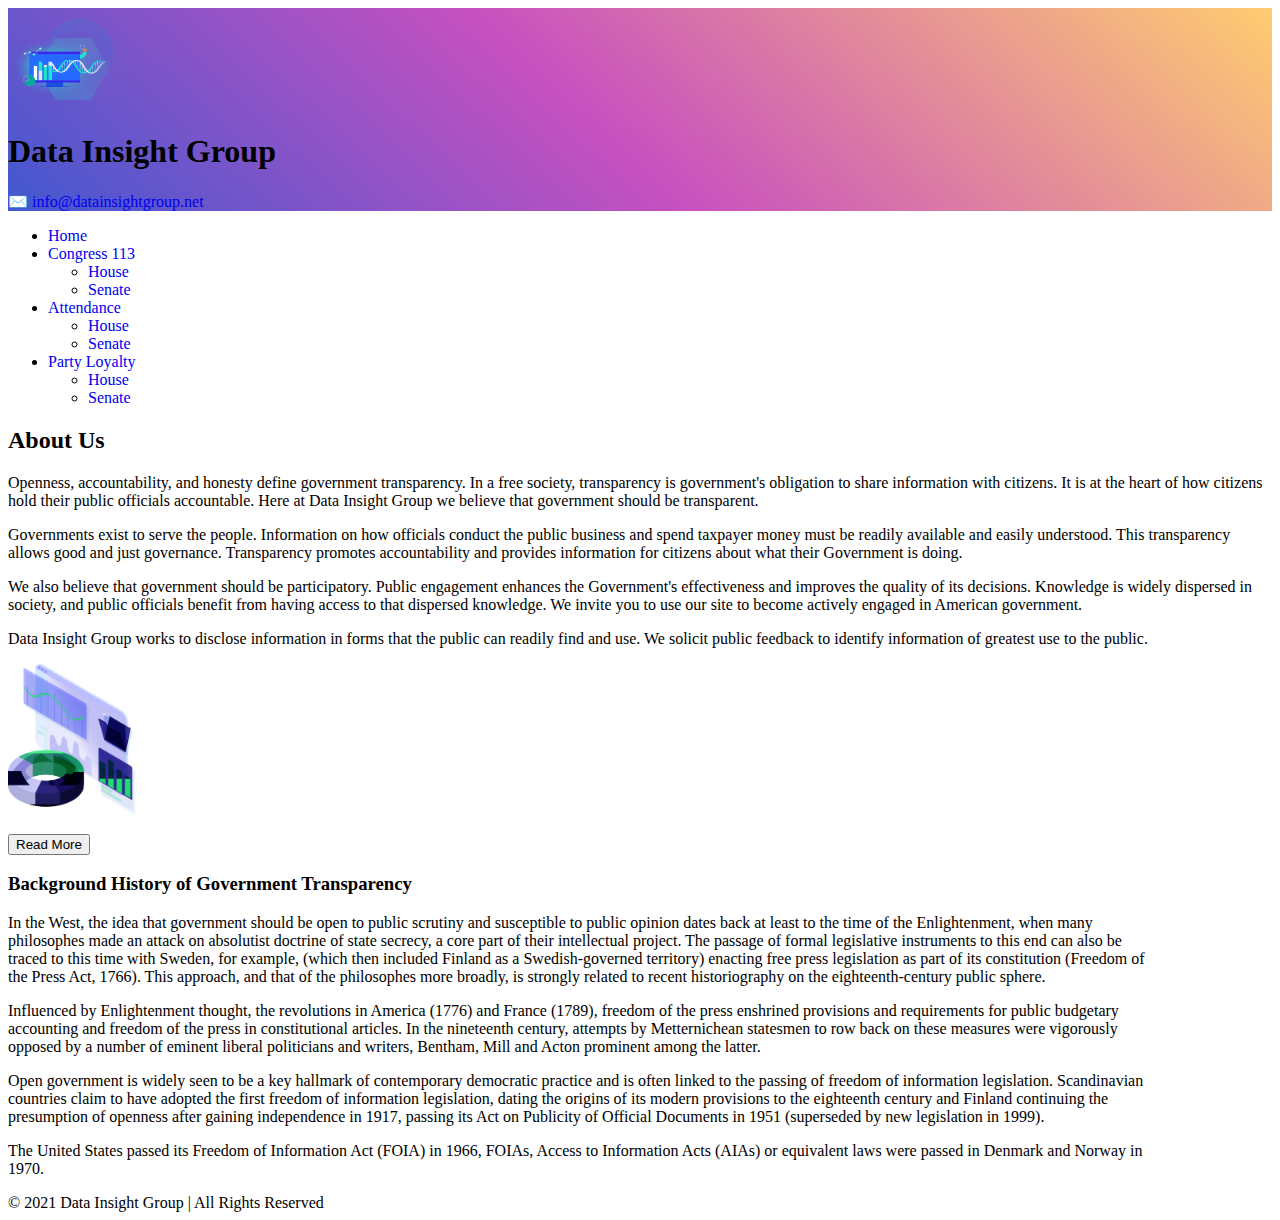
<file: index.html>
<!DOCTYPE html>
<html lang="en">
  <head>
    <meta charset="UTF-8" />
    <meta http-equiv="X-UA-Compatible" content="IE=edge" />
    <meta name="viewport" content="width=device-width, initial-scale=1.0" />
    <title>Data Insight Group</title>
    <link
      href="https://cdn.jsdelivr.net/npm/bootstrap@5.1.3/dist/css/bootstrap.min.css"
      rel="stylesheet"
      integrity="sha384-1BmE4kWBq78iYhFldvKuhfTAU6auU8tT94WrHftjDbrCEXSU1oBoqyl2QvZ6jIW3"
      crossorigin="anonymous"
    />
    <link rel="stylesheet" href="./style.css" />
  </head>

  <body>
    <div id="header" class="container-fluid">
      <div class="d-flex justify-content-around">
        <div class="d-flex align-items-center">
          <img
            class="m-3"
            height="100"
            src="./data_insight_logo.png"
            alt="Logo data insight"
          />
          <h1>Data Insight Group</h1>
        </div>
        <div class="d-flex align-items-center">
          <a href="mailto:info@datainsightgroup.net"
            >✉️ info@datainsightgroup.net</a
          >
        </div>
      </div>
    </div>
    <nav class="bg-secondary">
      <div class="container">
        <ul class="nav nav-tabs text-white">
          <li class="nav-item">
            <a class="nav-link active" aria-current="page" href="index.html"
              >Home</a
            >
          </li>
          <li class="nav-item dropdown">
            <a
              class="nav-link dropdown-toggle text-white"
              data-bs-toggle="dropdown"
              href="#"
              role="button"
              aria-expanded="false"
              >Congress 113</a
            >
            <ul class="dropdown-menu text-white">
              <li><a class="dropdown-item" href="house.html">House</a></li>
              <li><a class="dropdown-item" href="senate.html">Senate</a></li>
            </ul>
          </li>
          <li class="nav-item dropdown">
            <a class="nav-link dropdown-toggle text-white" data-bs-toggle="dropdown" href="#" role="button"
                aria-expanded="false">Attendance</a>
            <ul class="dropdown-menu text-white">
                <li><a class="dropdown-item" href="house-attendance.html">House</a></li>
                <li><a class="dropdown-item" href="senate-attendance.html">Senate</a></li>
            </ul>
        </li>
        <li class="nav-item dropdown">
          <a class="nav-link dropdown-toggle text-white" data-bs-toggle="dropdown" href="#" role="button"
              aria-expanded="false">Party Loyalty</a>
          <ul class="dropdown-menu text-white">
              <li><a class="dropdown-item" href="house-party-loyalty.html">House</a></li>
              <li><a class="dropdown-item" href="senate-party-loyalty.html">Senate</a></li>
          </ul>
      </li>
        </ul>
      </div>
    </nav>
    <main>
      <div class="container my-3">
        <h2>About Us</h2>
        <div class="container justify-content-between">
          <div class="container">
            <p>
              Openness, accountability, and honesty define government
              transparency. In a free society, transparency is government's
              obligation to share information with citizens. It is at the heart
              of how citizens hold their public officials accountable. Here at
              Data Insight Group we believe that government should be
              transparent.
            </p>
            <p>
              Governments exist to serve the people. Information on how
              officials conduct the public business and spend taxpayer money
              must be readily available and easily understood. This transparency
              allows good and just governance. Transparency promotes
              accountability and provides information for citizens about what
              their Government is doing.
            </p>
            <p>
              We also believe that government should be participatory. Public
              engagement enhances the Government's effectiveness and improves
              the quality of its decisions. Knowledge is widely dispersed in
              society, and public officials benefit from having access to that
              dispersed knowledge. We invite you to use our site to become
              actively engaged in American government.
            </p>
            <p>
              Data Insight Group works to disclose information in forms that the
              public can readily find and use. We solicit public feedback to
              identify information of greatest use to the public.
            </p>
            <div class="container">
              <img height="150" src="./datos.png" alt="Gráfica de datos" />
            </div>
          </div>
        </div>
      </div>
      <div class="container">
      <p>
        <button
          class="btn btn-primary"
          type="button"
          data-bs-toggle="collapse"
          data-bs-target="#collapseWidthExample"
          aria-expanded="false"
          aria-controls="collapseWidthExample"
        >
          Read More
        </button>
      </p>
    </div>
      <div style="min-height: 120px">
        <div class="collapse collapse-horizontal" id="collapseWidthExample">
          <div class="container card card-body" style="width: 90%">
            <div class="container">
              <h3>Background History of Government Transparency</h3>
              <p>
                In the West, the idea that government should be open to public
                scrutiny and susceptible to public opinion dates back at least
                to the time of the Enlightenment, when many philosophes made an
                attack on absolutist doctrine of state secrecy, a core part of
                their intellectual project. The passage of formal legislative
                instruments to this end can also be traced to this time with
                Sweden, for example, (which then included Finland as a
                Swedish-governed territory) enacting free press legislation as
                part of its constitution (Freedom of the Press Act, 1766). This
                approach, and that of the philosophes more broadly, is strongly
                related to recent historiography on the eighteenth-century
                public sphere.
              </p>
              <p>
                Influenced by Enlightenment thought, the revolutions in America
                (1776) and France (1789), freedom of the press enshrined
                provisions and requirements for public budgetary accounting and
                freedom of the press in constitutional articles. In the
                nineteenth century, attempts by Metternichean statesmen to row
                back on these measures were vigorously opposed by a number of
                eminent liberal politicians and writers, Bentham, Mill and Acton
                prominent among the latter.
              </p>
              <p>
                Open government is widely seen to be a key hallmark of
                contemporary democratic practice and is often linked to the
                passing of freedom of information legislation. Scandinavian
                countries claim to have adopted the first freedom of information
                legislation, dating the origins of its modern provisions to the
                eighteenth century and Finland continuing the presumption of
                openness after gaining independence in 1917, passing its Act on
                Publicity of Official Documents in 1951 (superseded by new
                legislation in 1999).
              </p>
              <p>
                The United States passed its Freedom of Information Act (FOIA)
                in 1966, FOIAs, Access to Information Acts (AIAs) or equivalent
                laws were passed in Denmark and Norway in 1970.
              </p>
            </div>
          </div>
        </div>
      </div>
    </main>
    <footer class="bg-dark mt-4">
      <div class="container p-4 text-center text-white">
        <span> &#169; 2021 Data Insight Group | All Rights Reserved</span>
      </div>
    </footer>
    <script src="./senate_data.js"></script>
    <script src="./house_data.js"></script>
    <script src="./main.js"></script>
    <script
      src="https://cdn.jsdelivr.net/npm/bootstrap@5.1.3/dist/js/bootstrap.bundle.min.js"
      integrity="sha384-ka7Sk0Gln4gmtz2MlQnikT1wXgYsOg+OMhuP+IlRH9sENBO0LRn5q+8nbTov4+1p"
      crossorigin="anonymous"
    ></script>
  </body>
</html>
</file>
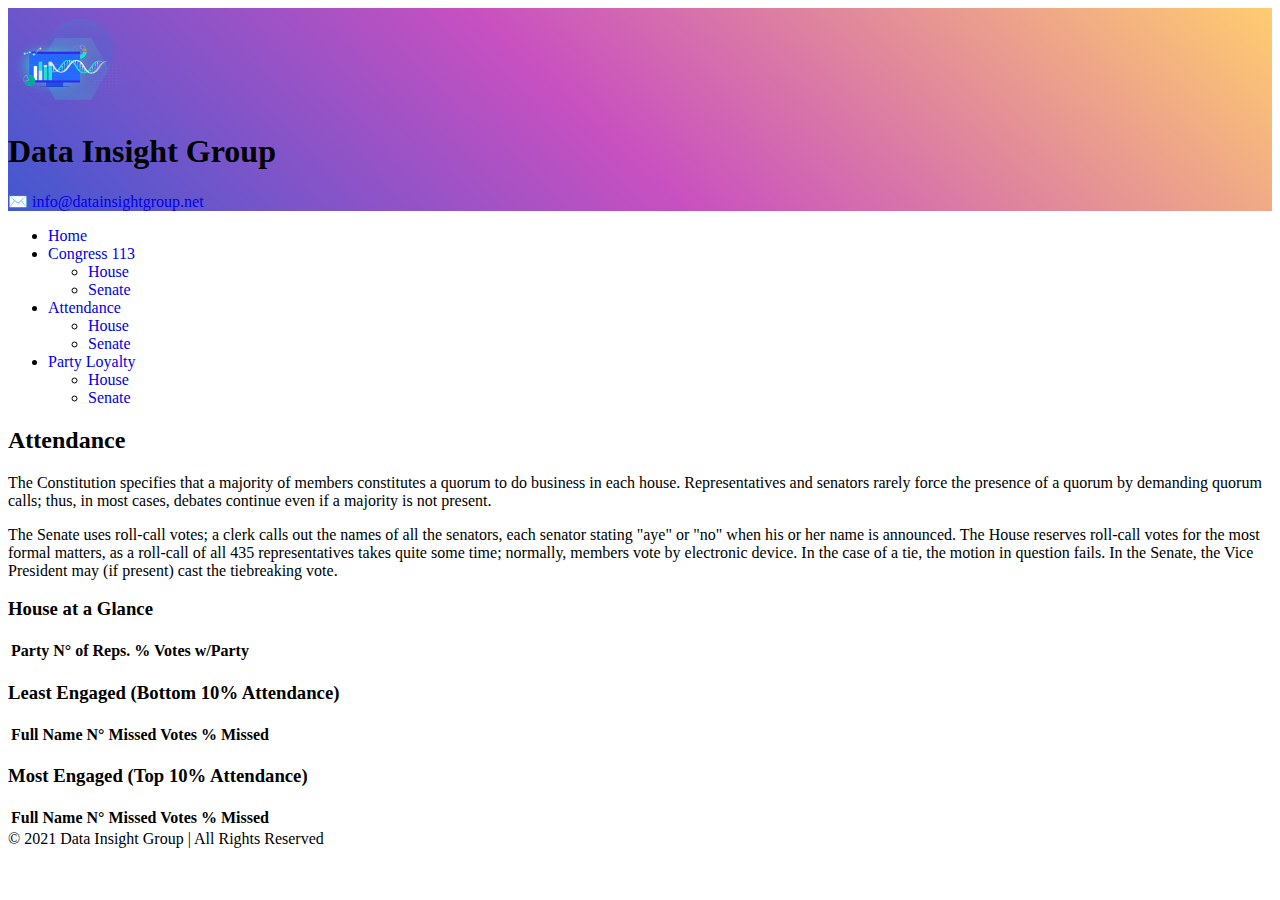
<file: house-attendance.html>
<!DOCTYPE html>
<html lang="en">
  <head>
    <meta charset="UTF-8" />
    <meta http-equiv="X-UA-Compatible" content="IE=edge" />
    <meta name="viewport" content="width=device-width, initial-scale=1.0" />
    <title>Data Insight Group - House</title>
    <link
      href="https://cdn.jsdelivr.net/npm/bootstrap@5.1.3/dist/css/bootstrap.min.css"
      rel="stylesheet"
      integrity="sha384-1BmE4kWBq78iYhFldvKuhfTAU6auU8tT94WrHftjDbrCEXSU1oBoqyl2QvZ6jIW3"
      crossorigin="anonymous"
    />
    <link rel="stylesheet" href="./style.css" />
  </head>

  <body>
    <div id="header" class="container-fluid">
      <div class="d-flex justify-content-around">
        <div class="d-flex align-items-center">
          <img
            class="m-3"
            height="100"
            src="./data_insight_logo.png"
            alt="Logo data insight"
          />
          <h1>Data Insight Group</h1>
        </div>
        <div class="d-flex align-items-center">
          <a href="mailto:info@datainsightgroup.net"
            >✉️ info@datainsightgroup.net</a
          >
        </div>
      </div>
    </div>
    <nav class="bg-secondary">
      <div class="container">
        <ul class="nav nav-tabs text-white">
          <li class="nav-item">
            <a class="nav-link active" aria-current="page" href="index.html"
              >Home</a
            >
          </li>
          <li class="nav-item dropdown">
            <a
              class="nav-link dropdown-toggle text-white"
              data-bs-toggle="dropdown"
              href="#"
              role="button"
              aria-expanded="false"
              >Congress 113</a
            >
            <ul class="dropdown-menu text-white">
              <li><a class="dropdown-item" href="house.html">House</a></li>
              <li><a class="dropdown-item" href="senate.html">Senate</a></li>
            </ul>
          </li>
          <li class="nav-item dropdown">
            <a
              class="nav-link dropdown-toggle text-white"
              data-bs-toggle="dropdown"
              href="#"
              role="button"
              aria-expanded="false"
              >Attendance</a
            >
            <ul class="dropdown-menu text-white">
              <li>
                <a class="dropdown-item" href="house-attendance.html">House</a>
              </li>
              <li>
                <a class="dropdown-item" href="senate-attendance.html"
                  >Senate</a
                >
              </li>
            </ul>
          </li>
          <li class="nav-item dropdown">
            <a
              class="nav-link dropdown-toggle text-white"
              data-bs-toggle="dropdown"
              href="#"
              role="button"
              aria-expanded="false"
              >Party Loyalty</a
            >
            <ul class="dropdown-menu text-white">
              <li>
                <a class="dropdown-item" href="house-party-loyalty.html"
                  >House</a
                >
              </li>
              <li>
                <a class="dropdown-item" href="senate-party-loyalty.html"
                  >Senate</a
                >
              </li>
            </ul>
          </li>
        </ul>
      </div>
    </nav>
    <main>
        <div class="container-fluid">
            <div class="row justify-content-evenly">
              <div class="col-12 col-md-6">
                <h2>Attendance</h2>
                <p>
                  The Constitution specifies that a majority of members constitutes
                  a quorum to do business in each house. Representatives and
                  senators rarely force the presence of a quorum by demanding quorum
                  calls; thus, in most cases, debates continue even if a majority is
                  not present.
                </p>
                <p>
                  The Senate uses roll-call votes; a clerk calls out the names of
                  all the senators, each senator stating "aye" or "no" when his or
                  her name is announced. The House reserves roll-call votes for the
                  most formal matters, as a roll-call of all 435 representatives
                  takes quite some time; normally, members vote by electronic
                  device. In the case of a tie, the motion in question fails. In the
                  Senate, the Vice President may (if present) cast the tiebreaking
                  vote.
                </p>
              </div>
              <div class="col-12 col-md-6">
                <h3>House at a Glance</h3>
                <table class="table" id="table-glance">
                  <thead>
                    <th>Party</th>
                    <th>N° of Reps.</th>
                    <th>% Votes w/Party</th>
                  </thead>
                  <tbody>    
                  </tbody>
                </table>
              </div>
            </div>
          </div>
          <div class="row justify-content-evenly mt-3">
            <div class="col-12 col-md-6">
                <h3>Least Engaged (Bottom 10% Attendance)</h3>
              <table id="table-bottom" class="table">
                  <thead>
                      <th>Full Name</th>
                      <th>N° Missed Votes</th>
                      <th>% Missed</th>
                  </thead>
                  <tbody class="tableBody">
                  </tbody>
              </table>
            </div>
            <div class="col-12 col-md-6">
                <h3>Most Engaged (Top 10% Attendance)</h3>
              <table id="table-top" class="table">
                  <thead>
                      <th>Full Name</th>
                      <th>N° Missed Votes</th>
                      <th>% Missed</th>
                  </thead>
                  <tbody class="tableBody">
                  </tbody>
              </table>
            </div>
          </div>
    </main>
    <footer class="bg-dark mt-5">
      <div class="container p-4 text-center text-white">
        <span> &#169; 2021 Data Insight Group | All Rights Reserved</span>
      </div>
    </footer>
    <!-- <script src="./scripts/house_data.js"></script> -->
    <script src="./statistics.js"></script>
    <script
      src="https://cdn.jsdelivr.net/npm/bootstrap@5.1.3/dist/js/bootstrap.bundle.min.js"
      integrity="sha384-ka7Sk0Gln4gmtz2MlQnikT1wXgYsOg+OMhuP+IlRH9sENBO0LRn5q+8nbTov4+1p"
      crossorigin="anonymous"
    ></script>
  </body>
</html>
</file>
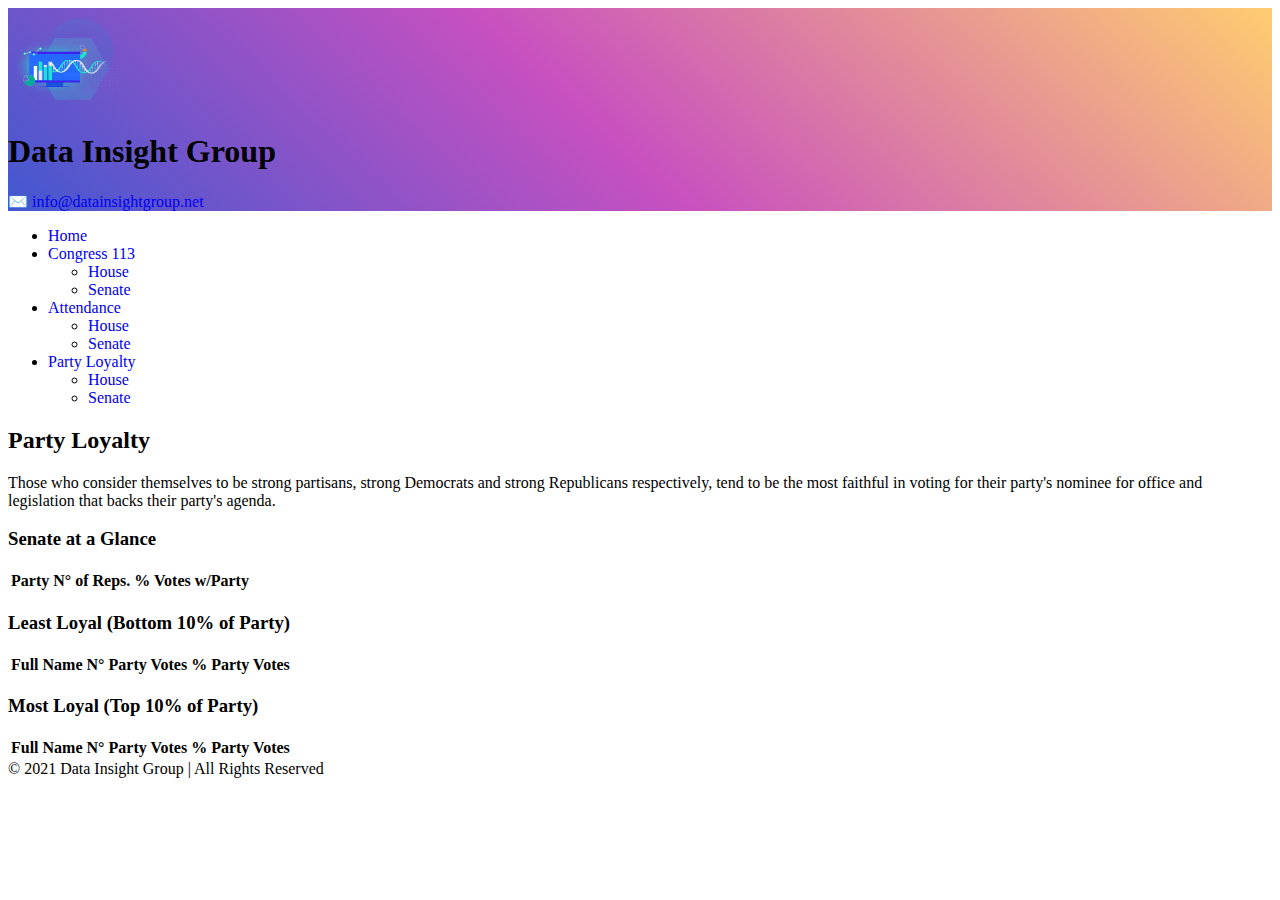
<file: house-party-loyalty.html>
<!DOCTYPE html>
<html lang="en">
  <head>
    <meta charset="UTF-8" />
    <meta http-equiv="X-UA-Compatible" content="IE=edge" />
    <meta name="viewport" content="width=device-width, initial-scale=1.0" />
    <title>Data Insight Group - House</title>
    <link
      href="https://cdn.jsdelivr.net/npm/bootstrap@5.1.3/dist/css/bootstrap.min.css"
      rel="stylesheet"
      integrity="sha384-1BmE4kWBq78iYhFldvKuhfTAU6auU8tT94WrHftjDbrCEXSU1oBoqyl2QvZ6jIW3"
      crossorigin="anonymous"
    />
    <link rel="stylesheet" href="./style.css" />
  </head>

  <body>
    <div id="header" class="container-fluid">
      <div class="d-flex justify-content-around">
        <div class="d-flex align-items-center">
          <img
            class="m-3"
            height="100"
            src="./data_insight_logo.png"
            alt="Logo data insight"
          />
          <h1>Data Insight Group</h1>
        </div>
        <div class="d-flex align-items-center">
          <a href="mailto:info@datainsightgroup.net"
            >✉️ info@datainsightgroup.net</a
          >
        </div>
      </div>
    </div>
    <nav class="bg-secondary">
      <div class="container">
        <ul class="nav nav-tabs text-white">
          <li class="nav-item">
            <a class="nav-link active" aria-current="page" href="index.html"
              >Home</a
            >
          </li>
          <li class="nav-item dropdown">
            <a
              class="nav-link dropdown-toggle text-white"
              data-bs-toggle="dropdown"
              href="#"
              role="button"
              aria-expanded="false"
              >Congress 113</a
            >
            <ul class="dropdown-menu text-white">
              <li><a class="dropdown-item" href="house.html">House</a></li>
              <li><a class="dropdown-item" href="senate.html">Senate</a></li>
            </ul>
          </li>
          <li class="nav-item dropdown">
            <a
              class="nav-link dropdown-toggle text-white"
              data-bs-toggle="dropdown"
              href="#"
              role="button"
              aria-expanded="false"
              >Attendance</a
            >
            <ul class="dropdown-menu text-white">
              <li>
                <a class="dropdown-item" href="house-attendance.html">House</a>
              </li>
              <li>
                <a class="dropdown-item" href="senate-attendance.html"
                  >Senate</a>
              </li>
            </ul>
          </li>
          <li class="nav-item dropdown">
            <a
              class="nav-link dropdown-toggle text-white"
              data-bs-toggle="dropdown"
              href="#"
              role="button"
              aria-expanded="false"
              >Party Loyalty</a>
            <ul class="dropdown-menu text-white">
              <li>
                <a class="dropdown-item" href="house-party-loyalty.html"
                  >House</a>
              </li>
              <li>
                <a class="dropdown-item" href="senate-party-loyalty.html"
                  >Senate</a>
              </li>
            </ul>
          </li>
        </ul>
      </div>
    </nav>
    <main>
      <div class="container-fluid">
        <div class="row justify-content-evenly">
          <div class="col-12 col-md-6">
            <h2>Party Loyalty</h2>
            <p>
              Those who consider themselves to be strong partisans, strong
              Democrats and strong Republicans respectively, tend to be the most
              faithful in voting for their party's nominee for office and
              legislation that backs their party's agenda.
            </p>
          </div>
          <div class="col-12 col-md-6">
            <h3>Senate at a Glance</h3>
            <table class="table" id="table-glance">
              <thead>
                <th>Party</th>
                <th>N° of Reps.</th>
                <th>% Votes w/Party</th>
              </thead>
              <tbody></tbody>
            </table>
          </div>
        </div>
      </div>
      <div class="row justify-content-evenly mt-3">
        <div class="col-12 col-md-6">
          <h3>Least Loyal (Bottom 10% of Party)</h3>
          <table id="table-no-leal" class="table">
            <thead>
              <th>Full Name</th>
              <th>N° Party Votes</th>
              <th>% Party Votes</th>
            </thead>
            <tbody class="tableBody">
            </tbody>
          </table>
        </div>
        <div class="col-12 col-md-6">
          <h3>Most Loyal (Top 10% of Party)</h3>
          <table id="table-leal" class="table">
            <thead>
              <th>Full Name</th>
              <th>N° Party Votes</th>
              <th>% Party Votes</th>
            </thead>
            <tbody class="tableBody">
            </tbody>
          </table>
        </div>
      </div>
    </main>
    <footer class="bg-dark mt-5">
      <div class="container p-4 text-center text-white">
        <span> &#169; 2021 Data Insight Group | All Rights Reserved</span>
      </div>
    </footer>
    <!-- <script src="./scripts/house_data.js"></script> -->
    <script src="./statistics.js"></script>
    <script
      src="https://cdn.jsdelivr.net/npm/bootstrap@5.1.3/dist/js/bootstrap.bundle.min.js"
      integrity="sha384-ka7Sk0Gln4gmtz2MlQnikT1wXgYsOg+OMhuP+IlRH9sENBO0LRn5q+8nbTov4+1p"
      crossorigin="anonymous"
    ></script>
  </body>
</html>
</file>
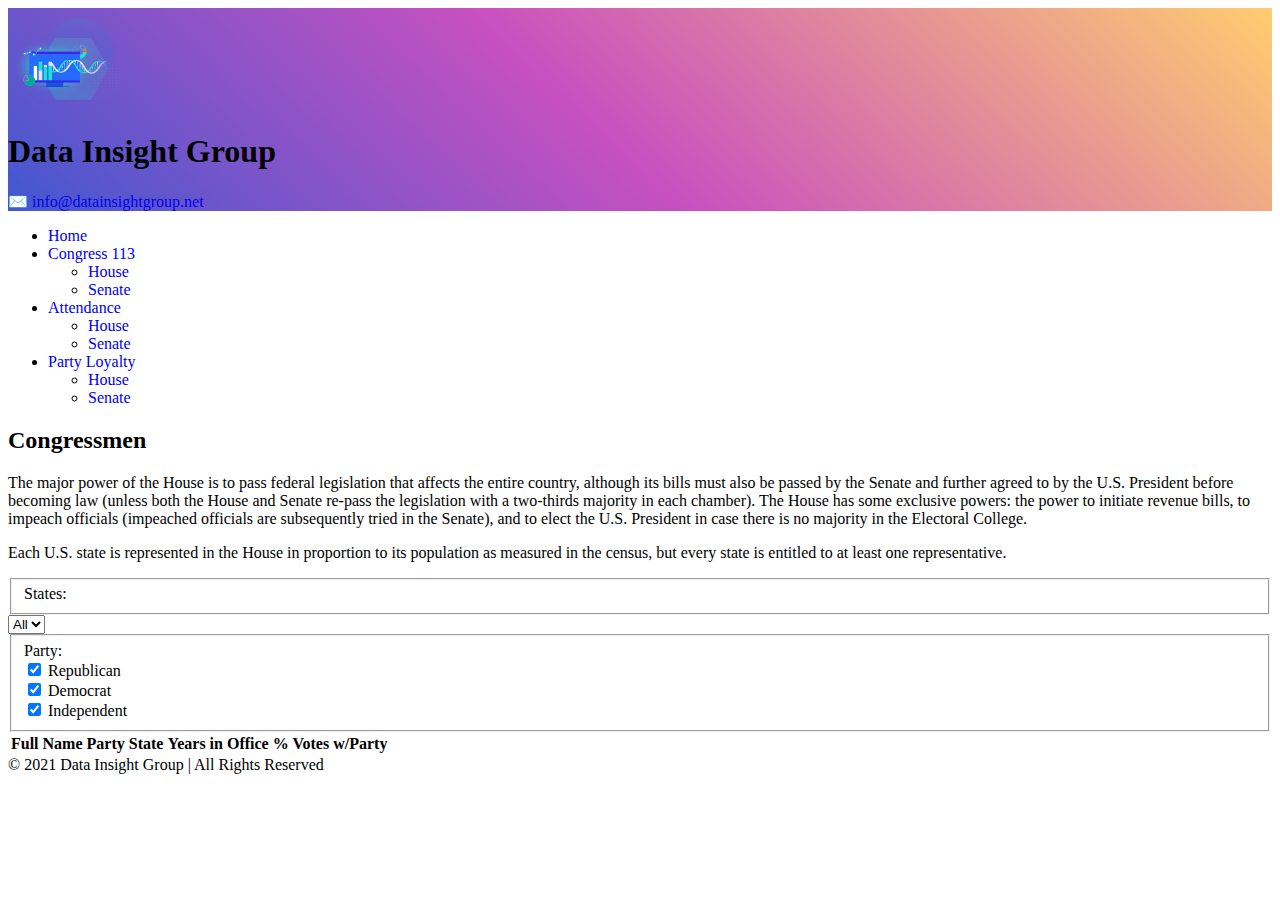
<file: house.html>
<!DOCTYPE html>
<html lang="en">

    <head>
        <meta charset="UTF-8">
        <meta http-equiv="X-UA-Compatible" content="IE=edge">
        <meta name="viewport" content="width=device-width, initial-scale=1.0">
        <title>Data Insight Group - House</title>
        <link href="https://cdn.jsdelivr.net/npm/bootstrap@5.1.3/dist/css/bootstrap.min.css" rel="stylesheet"
            integrity="sha384-1BmE4kWBq78iYhFldvKuhfTAU6auU8tT94WrHftjDbrCEXSU1oBoqyl2QvZ6jIW3" crossorigin="anonymous">
        <link rel="stylesheet" href="./style.css">
    </head>
    
    <body>
        <div id="header" class="container-fluid">
            <div class="d-flex justify-content-around">
                <div class="d-flex align-items-center">
                    <img class="m-3" height="100" src="./data_insight_logo.png" alt="Logo data insight">
                    <h1>Data Insight Group</h1>
                </div>
                <div class="d-flex align-items-center">
                    <a href="mailto:info@datainsightgroup.net">✉️ info@datainsightgroup.net</a>
                </div>
            </div>
        </div>
        <nav class="bg-secondary">
            <div class="container">
                <ul class="nav nav-tabs text-white">
                    <li class="nav-item">
                        <a class="nav-link active" aria-current="page" href="index.html">Home</a>
                    </li>
                    <li class="nav-item dropdown">
                        <a class="nav-link dropdown-toggle text-white" data-bs-toggle="dropdown" href="#" role="button"
                            aria-expanded="false">Congress 113</a>
                        <ul class="dropdown-menu text-white">
                            <li><a class="dropdown-item" href="house.html">House</a></li>
                            <li><a class="dropdown-item" href="senate.html">Senate</a></li>
                        </ul>
                    </li>
                    <li class="nav-item dropdown">
                        <a class="nav-link dropdown-toggle text-white" data-bs-toggle="dropdown" href="#" role="button"
                            aria-expanded="false">Attendance</a>
                        <ul class="dropdown-menu text-white">
                            <li><a class="dropdown-item" href="house-attendance.html">House</a></li>
                            <li><a class="dropdown-item" href="senate-attendance.html">Senate</a></li>
                        </ul>
                    </li>
                    <li class="nav-item dropdown">
                        <a class="nav-link dropdown-toggle text-white" data-bs-toggle="dropdown" href="#" role="button"
                            aria-expanded="false">Party Loyalty</a>
                        <ul class="dropdown-menu text-white">
                            <li><a class="dropdown-item" href="house-party-loyalty.html">House</a></li>
                            <li><a class="dropdown-item" href="senate-party-loyalty.html">Senate</a></li>
                        </ul>
                    </li>
                </ul>
            </div>
        </nav>
    <main>
    <div class="container">
        <h2>Congressmen</h2>
        <p>The major power of the House is to pass federal legislation that affects the entire country, although its bills must also be passed by the Senate and further agreed to by the U.S. President before becoming law (unless both the House and Senate re-pass the legislation with a two-thirds majority in each chamber). The House has some exclusive powers: the power to initiate revenue bills, to impeach officials (impeached officials are subsequently tried in the Senate), and to elect the U.S. President in case there is no majority in the Electoral College.</p>
        <p>Each U.S. state is represented in the House in proportion to its population as measured in the census, but every state is entitled to at least one representative.</p>
   </div>
   <div class="container p-3">
    <div class="row my-2 justify-content-center">
      <div class="col-2 d-inline-flex">
        <fieldset>States:</fieldset>
          <div class="input-group ms-4">
            <select class="custom-select" id="select-states">
              <option selected>All</option>
            </select>
          </div>
      </div>
      <div class="col-5 d-inline-flex">
        <fieldset>Party:
          <div class="form-check form-check-inline">
            <input class="form-check-input" type="checkbox" id="R" value="R" checked>
            <label class="form-check-label" for="R">Republican</label>
          </div>
          <div class="form-check form-check-inline">
            <input class="form-check-input" type="checkbox" id="D" value="D" checked>
            <label class="form-check-label" for="D">Democrat</label>
          </div>
          <div class="form-check form-check-inline">
            <input class="form-check-input" type="checkbox" id="ID" value="ID" checked>
            <label class="form-check-label" for="ID">Independent</label>
          </div>
        </fieldset>
      </div>
  </div>
<div class="container">
        <div class="container">
            <table id="congress-table-house" class="table">
            <thead>
              <tr>
                <th scope="col">Full Name</th>
                <th scope="col">Party</th>
                <th scope="col">State</th>
                <th scope="col">Years in Office</th>
                <th scope="col">% Votes w/Party</th>
              </tr>
            </thead>
            <tbody class="tableBody">
            </tbody>
          </table>
        </div>
    </main>    
    <footer class="bg-dark">
        <div class="container p-4 text-center text-white">
        <span> &#169 2021 Data Insight Group | All Rights Reserved</span>
       </div>
    </footer>
    <script src="./main.js"></script>
    <script src="https://cdn.jsdelivr.net/npm/bootstrap@5.1.3/dist/js/bootstrap.bundle.min.js"
        integrity="sha384-ka7Sk0Gln4gmtz2MlQnikT1wXgYsOg+OMhuP+IlRH9sENBO0LRn5q+8nbTov4+1p"
        crossorigin="anonymous"></script>
</body>
</html>
</file>
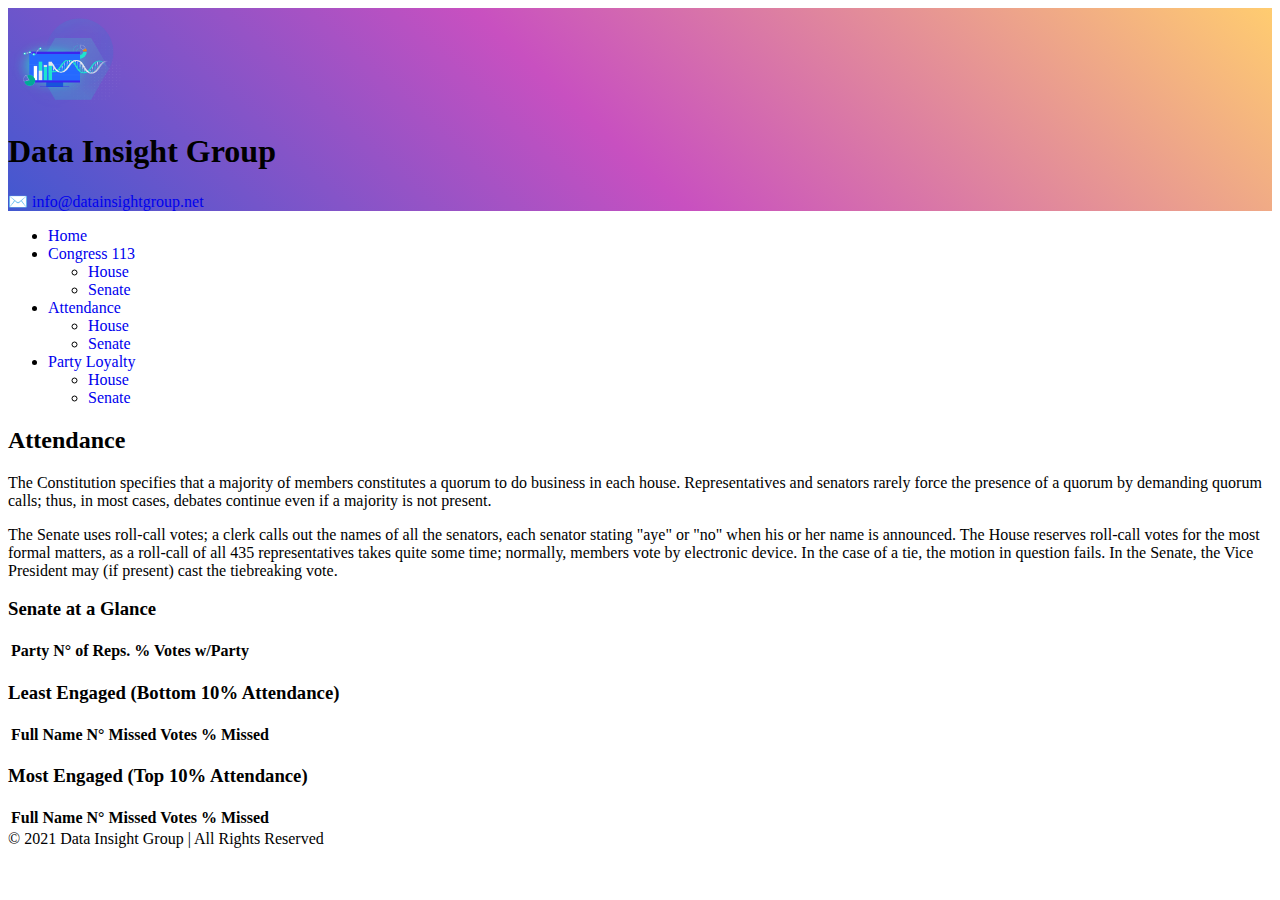
<file: senate-attendance.html>
<!DOCTYPE html>
<html lang="en">
  <head>
    <meta charset="UTF-8" />
    <meta http-equiv="X-UA-Compatible" content="IE=edge" />
    <meta name="viewport" content="width=device-width, initial-scale=1.0" />
    <title>Data Insight Group - Senate</title>
    <link
      href="https://cdn.jsdelivr.net/npm/bootstrap@5.1.3/dist/css/bootstrap.min.css"
      rel="stylesheet"
      integrity="sha384-1BmE4kWBq78iYhFldvKuhfTAU6auU8tT94WrHftjDbrCEXSU1oBoqyl2QvZ6jIW3"
      crossorigin="anonymous"
    />
    <link rel="stylesheet" href="./style.css" />
  </head>

  <body>
    <div id="header" class="container-fluid">
      <div class="d-flex justify-content-around">
        <div class="d-flex align-items-center">
          <img
            class="m-3"
            height="100"
            src="./data_insight_logo.png"
            alt="Logo data insight"
          />
          <h1>Data Insight Group</h1>
        </div>
        <div class="d-flex align-items-center">
          <a href="mailto:info@datainsightgroup.net"
            >✉️ info@datainsightgroup.net</a
          >
        </div>
      </div>
    </div>
    <nav class="bg-secondary">
      <div class="container">
        <ul class="nav nav-tabs text-white">
          <li class="nav-item">
            <a class="nav-link active" aria-current="page" href="index.html"
              >Home</a
            >
          </li>
          <li class="nav-item dropdown">
            <a
              class="nav-link dropdown-toggle text-white"
              data-bs-toggle="dropdown"
              href="#"
              role="button"
              aria-expanded="false"
              >Congress 113</a
            >
            <ul class="dropdown-menu text-white">
              <li><a class="dropdown-item" href="house.html">House</a></li>
              <li><a class="dropdown-item" href="senate.html">Senate</a></li>
            </ul>
          </li>
          <li class="nav-item dropdown">
            <a
              class="nav-link dropdown-toggle text-white"
              data-bs-toggle="dropdown"
              href="#"
              role="button"
              aria-expanded="false"
              >Attendance</a
            >
            <ul class="dropdown-menu text-white">
              <li>
                <a class="dropdown-item" href="house-attendance.html">House</a>
              </li>
              <li>
                <a class="dropdown-item" href="senate-attendance.html"
                  >Senate</a
                >
              </li>
            </ul>
          </li>
          <li class="nav-item dropdown">
            <a
              class="nav-link dropdown-toggle text-white"
              data-bs-toggle="dropdown"
              href="#"
              role="button"
              aria-expanded="false"
              >Party Loyalty</a
            >
            <ul class="dropdown-menu text-white">
              <li>
                <a class="dropdown-item" href="house-party-loyalty.html"
                  >House</a
                >
              </li>
              <li>
                <a class="dropdown-item" href="senate-party-loyalty.html"
                  >Senate</a
                >
              </li>
            </ul>
          </li>
        </ul>
      </div>
    </nav>
    <main>
      <div class="container-fluid">
        <div class="row justify-content-evenly">
          <div class="col-12 col-md-6">
            <h2>Attendance</h2>
            <p>
              The Constitution specifies that a majority of members constitutes
              a quorum to do business in each house. Representatives and
              senators rarely force the presence of a quorum by demanding quorum
              calls; thus, in most cases, debates continue even if a majority is
              not present.
            </p>
            <p>
              The Senate uses roll-call votes; a clerk calls out the names of
              all the senators, each senator stating "aye" or "no" when his or
              her name is announced. The House reserves roll-call votes for the
              most formal matters, as a roll-call of all 435 representatives
              takes quite some time; normally, members vote by electronic
              device. In the case of a tie, the motion in question fails. In the
              Senate, the Vice President may (if present) cast the tiebreaking
              vote.
            </p>
          </div>
          <div class="col-12 col-md-6">
              <h3>Senate at a Glance</h3>
            <table class="table" id="table-glance">
              <thead>
                <th>Party</th>
                <th>N° of Reps.</th>
                <th>% Votes w/Party</th>
              </thead>
              <tbody>
              </tbody>
            </table>
          </div>
        </div>
      </div>
      <div class="row justify-content-evenly mt-3">
        <div class="col-12 col-md-6">
            <h3>Least Engaged (Bottom 10% Attendance)</h3>
          <table id="table-bottom" class="table">
              <thead>
                  <th>Full Name</th>
                  <th>N° Missed Votes</th>
                  <th>% Missed</th>
              </thead>
              <tbody class="tableBody">
              </tbody>
          </table>
        </div>
        <div class="col-12 col-md-6">
            <h3>Most Engaged (Top 10% Attendance)</h3>
          <table id="table-top" class="table">
              <thead>
                  <th>Full Name</th>
                  <th>N° Missed Votes</th>
                  <th>% Missed</th>
              </thead>
              <tbody class="tableBody">
              </tbody>
          </table>
        </div>
      </div>
    </main>
    <footer class="bg-dark mt-5">
      <div class="container p-4 text-center text-white">
        <span> &#169; 2021 Data Insight Group | All Rights Reserved</span>
      </div>
    </footer>
    <script src="./statistics.js"></script>
    <script
      src="https://cdn.jsdelivr.net/npm/bootstrap@5.1.3/dist/js/bootstrap.bundle.min.js"
      integrity="sha384-ka7Sk0Gln4gmtz2MlQnikT1wXgYsOg+OMhuP+IlRH9sENBO0LRn5q+8nbTov4+1p"
      crossorigin="anonymous"
    ></script>
  </body>
</html>
</file>
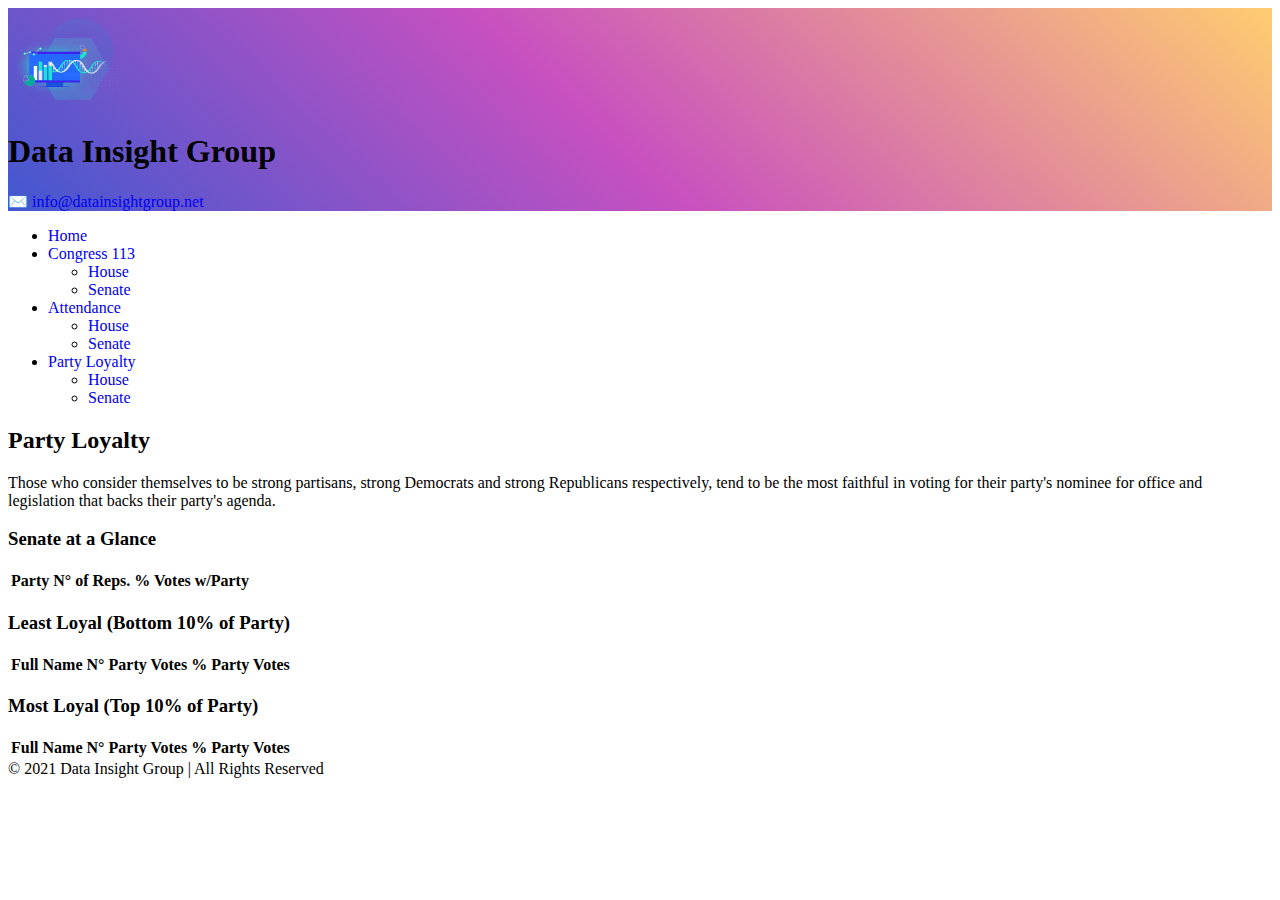
<file: senate-party-loyalty.html>
<!DOCTYPE html>
<html lang="en">
  <head>
    <meta charset="UTF-8" />
    <meta http-equiv="X-UA-Compatible" content="IE=edge" />
    <meta name="viewport" content="width=device-width, initial-scale=1.0" />
    <title>Data Insight Group - Senate</title>
    <link
      href="https://cdn.jsdelivr.net/npm/bootstrap@5.1.3/dist/css/bootstrap.min.css"
      rel="stylesheet"
      integrity="sha384-1BmE4kWBq78iYhFldvKuhfTAU6auU8tT94WrHftjDbrCEXSU1oBoqyl2QvZ6jIW3"
      crossorigin="anonymous"
    />
    <link rel="stylesheet" href="./style.css" />
  </head>

  <body>
    <div id="header" class="container-fluid">
      <div class="d-flex justify-content-around">
        <div class="d-flex align-items-center">
          <img
            class="m-3"
            height="100"
            src="./data_insight_logo.png"
            alt="Logo data insight"
          />
          <h1>Data Insight Group</h1>
        </div>
        <div class="d-flex align-items-center">
          <a href="mailto:info@datainsightgroup.net"
            >✉️ info@datainsightgroup.net</a
          >
        </div>
      </div>
    </div>
    <nav class="bg-secondary">
      <div class="container">
        <ul class="nav nav-tabs text-white">
          <li class="nav-item">
            <a class="nav-link active" aria-current="page" href="index.html"
              >Home</a
            >
          </li>
          <li class="nav-item dropdown">
            <a
              class="nav-link dropdown-toggle text-white"
              data-bs-toggle="dropdown"
              href="#"
              role="button"
              aria-expanded="false"
              >Congress 113</a
            >
            <ul class="dropdown-menu text-white">
              <li><a class="dropdown-item" href="house.html">House</a></li>
              <li><a class="dropdown-item" href="senate.html">Senate</a></li>
            </ul>
          </li>
          <li class="nav-item dropdown">
            <a
              class="nav-link dropdown-toggle text-white"
              data-bs-toggle="dropdown"
              href="#"
              role="button"
              aria-expanded="false"
              >Attendance</a
            >
            <ul class="dropdown-menu text-white">
              <li>
                <a class="dropdown-item" href="house-attendance.html">House</a>
              </li>
              <li>
                <a class="dropdown-item" href="senate-attendance.html"
                  >Senate</a>
              </li>
            </ul>
          </li>
          <li class="nav-item dropdown">
            <a
              class="nav-link dropdown-toggle text-white"
              data-bs-toggle="dropdown"
              href="#"
              role="button"
              aria-expanded="false"
              >Party Loyalty</a>
            <ul class="dropdown-menu text-white">
              <li>
                <a class="dropdown-item" href="house-party-loyalty.html"
                  >House</a>
              </li>
              <li>
                <a class="dropdown-item" href="senate-party-loyalty.html"
                  >Senate</a>
              </li>
            </ul>
          </li>
        </ul>
      </div>
    </nav>
    <main>
      <div class="container-fluid">
        <div class="row justify-content-evenly">
          <div class="col-12 col-md-6">
            <h2>Party Loyalty</h2>
            <p>
              Those who consider themselves to be strong partisans, strong
              Democrats and strong Republicans respectively, tend to be the most
              faithful in voting for their party's nominee for office and
              legislation that backs their party's agenda.
            </p>
          </div>
          <div class="col-12 col-md-6">
            <h3>Senate at a Glance</h3>
            <table class="table" id="table-glance">
              <thead>
                <th>Party</th>
                <th>N° of Reps.</th>
                <th>% Votes w/Party</th>
              </thead>
              <tbody></tbody>
            </table>
          </div>
        </div>
      </div>
      <div class="row justify-content-evenly mt-3">
        <div class="col-12 col-md-6">
          <h3>Least Loyal (Bottom 10% of Party)</h3>
          <table id="table-no-leal" class="table">
            <thead>
              <th>Full Name</th>
              <th>N° Party Votes</th>
              <th>% Party Votes</th>
            </thead>
            <tbody class="tableBody">
            </tbody>
          </table>
        </div>
        <div class="col-12 col-md-6">
          <h3>Most Loyal (Top 10% of Party)</h3>
          <table id="table-leal" class="table">
            <thead>
              <th>Full Name</th>
              <th>N° Party Votes</th>
              <th>% Party Votes</th>
            </thead>
            <tbody class="tableBody">
            </tbody>
          </table>
        </div>
      </div>
    </main>
    <footer class="bg-dark mt-5">
      <div class="container p-4 text-center text-white">
        <span> &#169; 2021 Data Insight Group | All Rights Reserved</span>
      </div>
    </footer>
    <!-- <script src="./scripts/senate_data.js"></script> -->
    <script src="./statistics.js"></script>
    <script
      src="https://cdn.jsdelivr.net/npm/bootstrap@5.1.3/dist/js/bootstrap.bundle.min.js"
      integrity="sha384-ka7Sk0Gln4gmtz2MlQnikT1wXgYsOg+OMhuP+IlRH9sENBO0LRn5q+8nbTov4+1p"
      crossorigin="anonymous"
    ></script>
  </body>
</html>
</file>
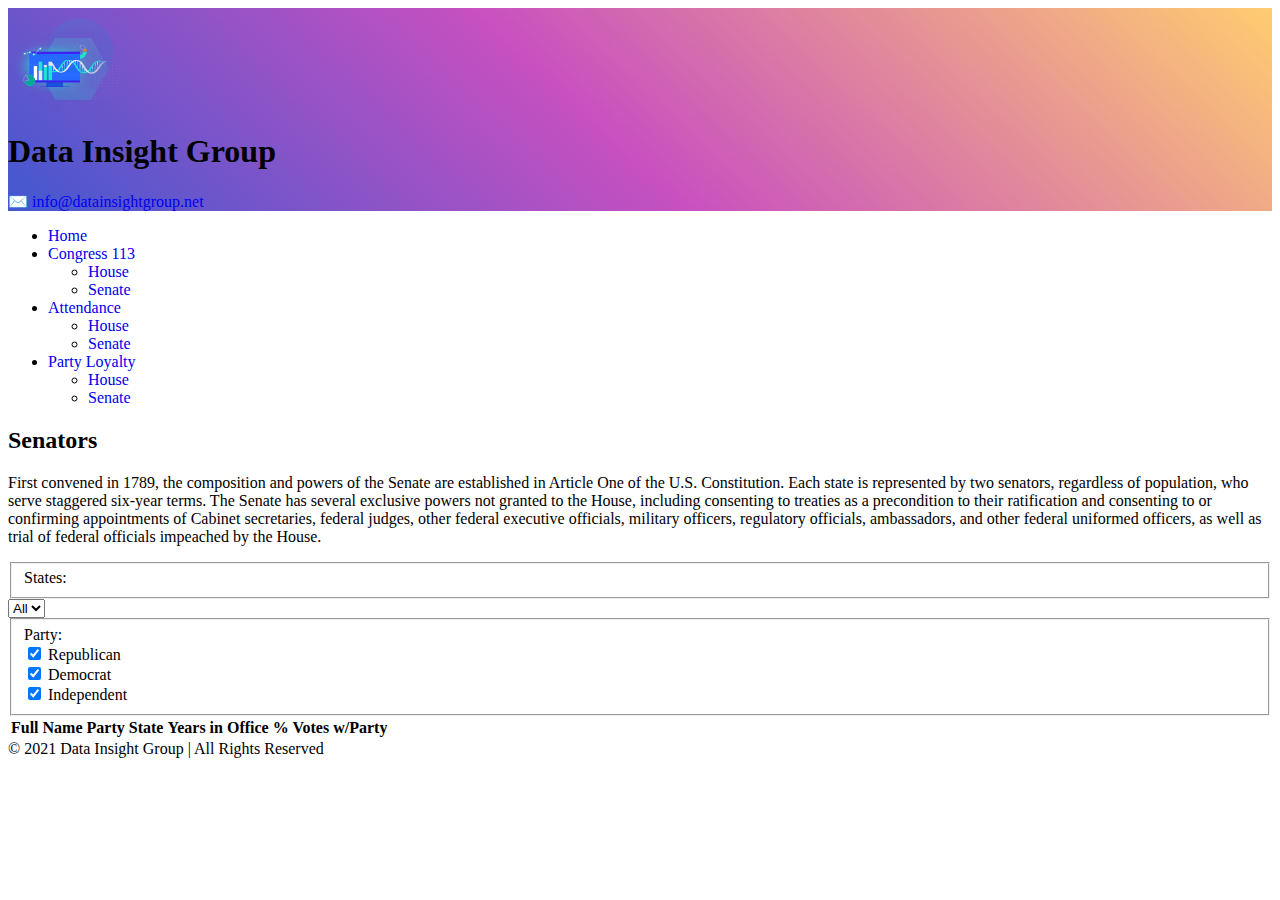
<file: senate.html>
<!DOCTYPE html>
<html lang="en">

    <head>
        <meta charset="UTF-8">
        <meta http-equiv="X-UA-Compatible" content="IE=edge">
        <meta name="viewport" content="width=device-width, initial-scale=1.0">
        <title>Data Insight Group - Senate</title>
        <link href="https://cdn.jsdelivr.net/npm/bootstrap@5.1.3/dist/css/bootstrap.min.css" rel="stylesheet"
            integrity="sha384-1BmE4kWBq78iYhFldvKuhfTAU6auU8tT94WrHftjDbrCEXSU1oBoqyl2QvZ6jIW3" crossorigin="anonymous">
        <link rel="stylesheet" href="./style.css">
    </head>
    
    <body>
        <div id="header" class="container-fluid">
            <div class="d-flex justify-content-around">
                <div class="d-flex align-items-center">
                    <img class="m-3" height="100" src="./data_insight_logo.png" alt="Logo data insight">
                    <h1>Data Insight Group</h1>
                </div>
                <div class="d-flex align-items-center">
                    <a href="mailto:info@datainsightgroup.net">✉️ info@datainsightgroup.net</a>
                </div>
            </div>
        </div>
        <nav class="bg-secondary">
            <div class="container">
                <ul class="nav nav-tabs text-white">
                    <li class="nav-item">
                        <a class="nav-link active" aria-current="page" href="index.html">Home</a>
                    </li>
                    <li class="nav-item dropdown">
                        <a class="nav-link dropdown-toggle text-white" data-bs-toggle="dropdown" href="#" role="button"
                            aria-expanded="false">Congress 113</a>
                        <ul class="dropdown-menu text-white">
                            <li><a class="dropdown-item" href="house.html">House</a></li>
                            <li><a class="dropdown-item" href="senate.html">Senate</a></li>
                        </ul>
                    </li>
                    <li class="nav-item dropdown">
                        <a class="nav-link dropdown-toggle text-white" data-bs-toggle="dropdown" href="#" role="button"
                            aria-expanded="false">Attendance</a>
                        <ul class="dropdown-menu text-white">
                            <li><a class="dropdown-item" href="house-attendance.html">House</a></li>
                            <li><a class="dropdown-item" href="senate-attendance.html">Senate</a></li>
                        </ul>
                    </li>
                    <li class="nav-item dropdown">
                        <a class="nav-link dropdown-toggle text-white" data-bs-toggle="dropdown" href="#" role="button"
                            aria-expanded="false">Party Loyalty</a>
                        <ul class="dropdown-menu text-white">
                            <li><a class="dropdown-item" href="house-party-loyalty.html">House</a></li>
                            <li><a class="dropdown-item" href="senate-party-loyalty.html">Senate</a></li>
                        </ul>
                    </li>
                </ul>
            </div>
        </nav>
    <main>
        <div class="container">
            <h2>Senators</h2>
            <p>First convened in 1789, the composition and powers of the Senate are established in Article One of the
                U.S. Constitution. Each state is represented by two senators, regardless of population, who serve
                staggered six-year terms. The Senate has several exclusive powers not granted to the House, including
                consenting to treaties as a precondition to their ratification and consenting to or confirming
                appointments of Cabinet secretaries, federal judges, other federal executive officials, military
                officers, regulatory officials, ambassadors, and other federal uniformed officers, as well as trial of
                federal officials impeached by the House.</p>
        </div>
        <div class="container p-3">
                <div class="row my-2 justify-content-center">
                  <div class="col-2 d-inline-flex">
                    <fieldset>States:</fieldset>
                      <div class="input-group ms-4">
                        <select class="custom-select" id="select-states">
                          <option selected>All</option>
                        </select>
                      </div>
                  </div>
                  <div class="col-5 d-inline-flex">
                    <fieldset>Party:
                      <div class="form-check form-check-inline">
                        <input class="form-check-input" type="checkbox" id="R" value="R" checked>
                        <label class="form-check-label" for="R">Republican</label>
                      </div>
                      <div class="form-check form-check-inline">
                        <input class="form-check-input" type="checkbox" id="D" value="D" checked>
                        <label class="form-check-label" for="D">Democrat</label>
                      </div>
                      <div class="form-check form-check-inline">
                        <input class="form-check-input" type="checkbox" id="ID" value="ID" checked>
                        <label class="form-check-label" for="ID">Independent</label>
                      </div>
                    </fieldset>
                  </div>
              </div>
        <div class="container">
            <table id="congress-table-senate" class="table">
                <thead>
                    <tr>
                        <th scope="col">Full Name</th>
                        <th scope="col">Party</th>
                        <th scope="col">State</th>
                        <th scope="col">Years in Office</th>
                        <th scope="col">% Votes w/Party</th>
                    </tr>
                </thead>
                <tbody class="tableBody">
                </tbody>
            </table>
        </div>
    </main>
    <footer class="bg-dark">
        <div class="container p-4 text-center text-white">
        <span> &#169 2021 Data Insight Group | All Rights Reserved</span>
       </div>
    </footer>
    <script src="./main.js"></script>
    <script src="https://cdn.jsdelivr.net/npm/bootstrap@5.1.3/dist/js/bootstrap.bundle.min.js"
        integrity="sha384-ka7Sk0Gln4gmtz2MlQnikT1wXgYsOg+OMhuP+IlRH9sENBO0LRn5q+8nbTov4+1p"
        crossorigin="anonymous"></script>
</body>
</html>
</file>
<file: style.css>
#header {
  background-color: #4158d0;
  background-image: linear-gradient(
    43deg,
    #4158d0 0%,
    #c850c0 46%,
    #ffcc70 100%
  );
}
a {
  text-decoration: none;
}
</file>
